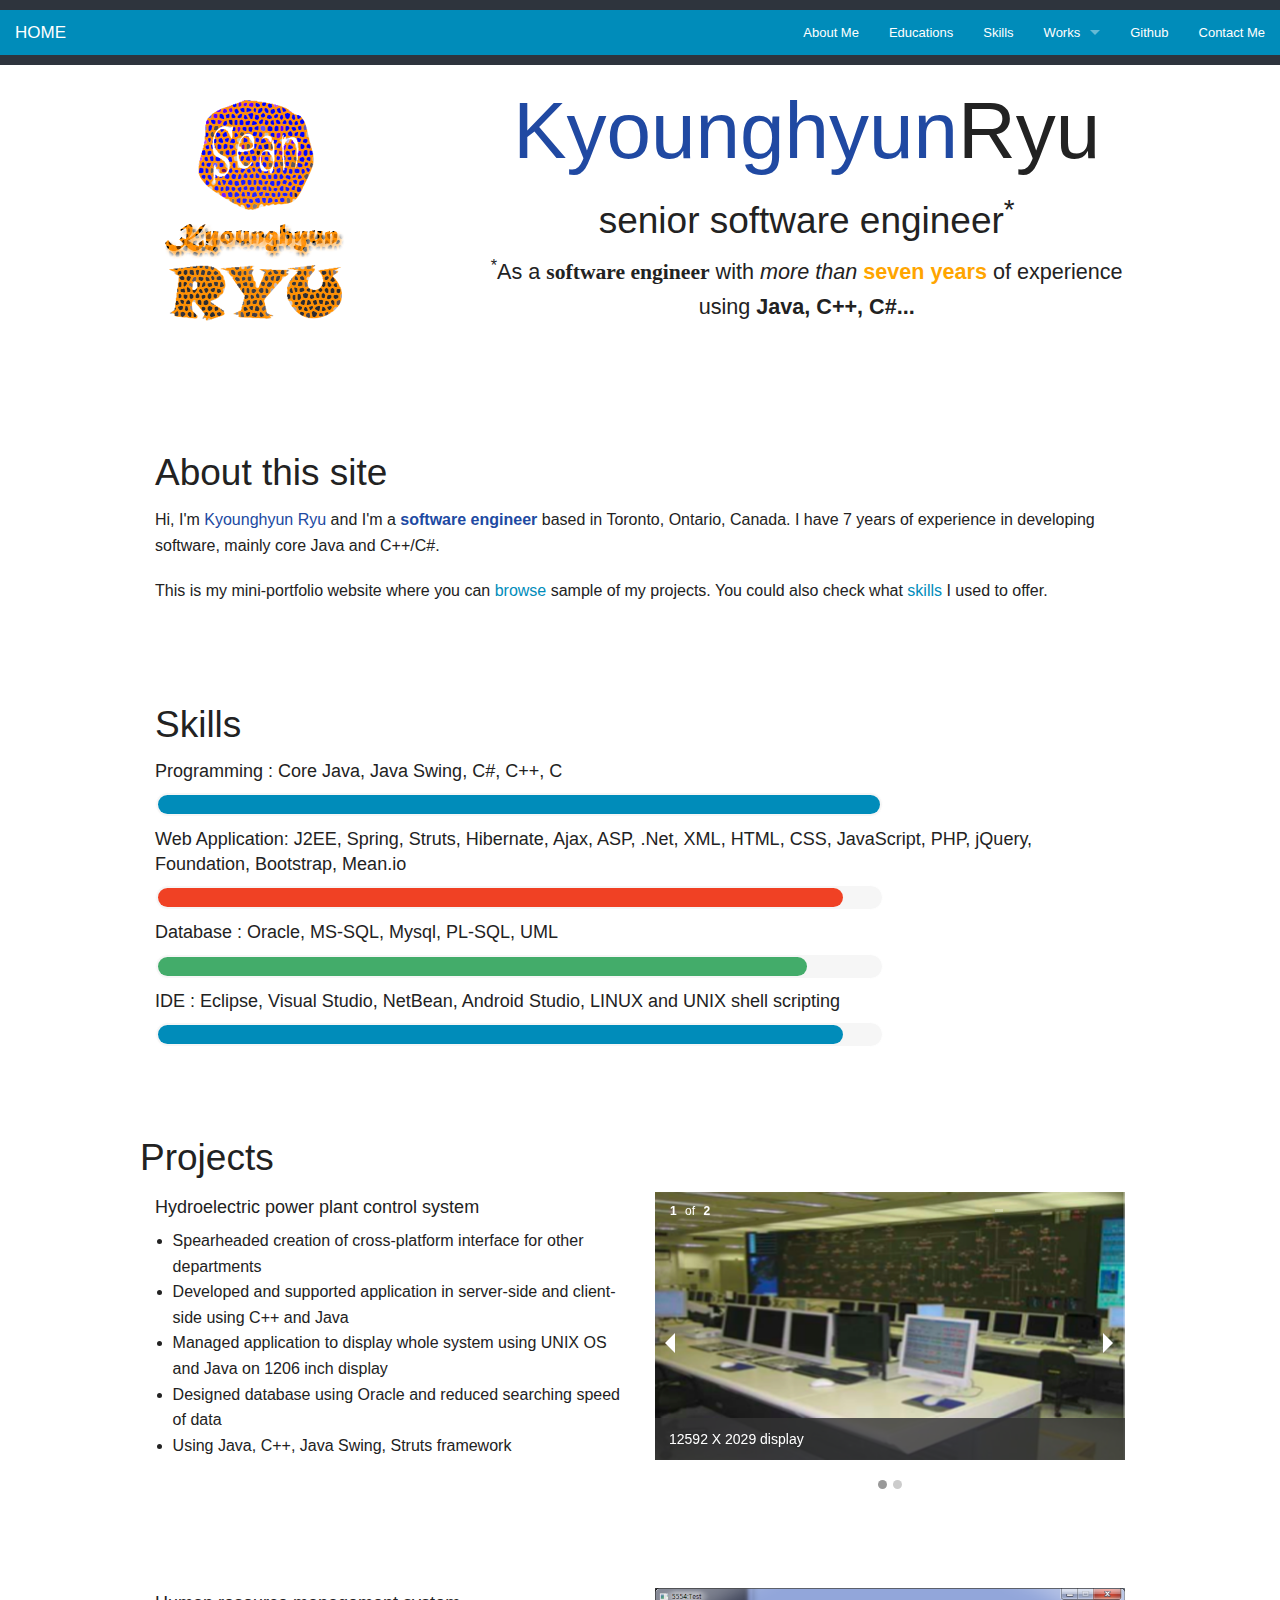
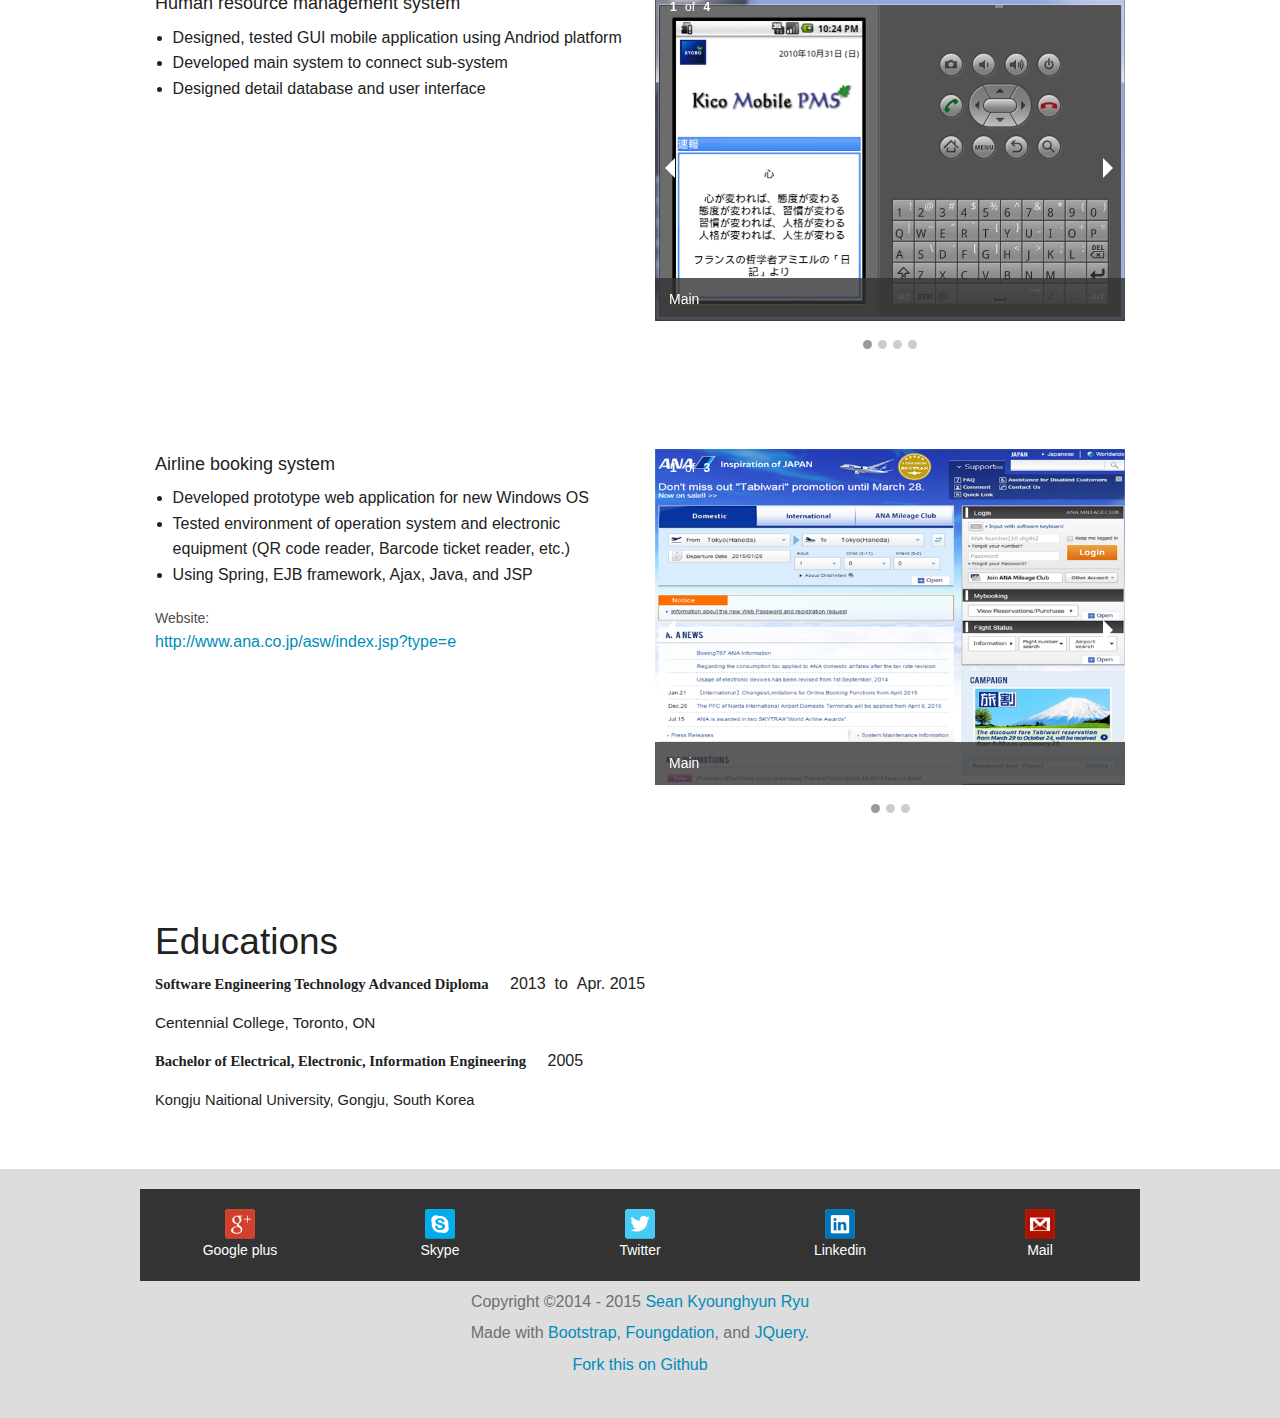
<file: WebContent/index.html>
﻿<!DOCTYPE html>
<html lang="en">
<!--
    File name : index.html
    Author's name : Kyounghyun(Sean) Ryu
    Web	site name : portfolio.sean-k-ryu.com
    File description : This is main file
-->
<head>
    <meta charset="utf-8" />
    <meta name="viewport" content="width=device-width, initial-scale=1.0>" />
    <title>Portfolio of Sean Kyounghyun Ryu</title>
    <!-- CSS Section -->
    <link href="styles/normalize.css" rel="stylesheet" />
    <link href="styles/app.css" rel="stylesheet" />
    <link href="styles/foundation.css" rel="stylesheet" />
    <!-- Check for Mobile browser-->
    <script src="Scripts/detectmobilebrowser.js"></script>
</head>
<body>
    <!-- Header -->
    <header id="header">
        <div class="container">
            <!-- Logo -->
            <!-- Navigation -->
            <nav class="top-bar" data-topbar role="navigation">
                <ul class="title-area">
                    <li class="name">
                        <h1><a href="index.html#home">HOME</a></h1>
                    </li>
                    <!-- Remove the class "menu-icon" to get rid of menu icon. Take out "Menu" to just have icon alone -->
                    <li class="toggle-topbar menu-icon"><a href="#"><span>Menu</span></a></li>
                </ul>
                <section class="top-bar-section">
                    <!-- Right Nav Section -->
                    <ul class="right">
                        <li class="name"><a href="bio.html" class="buttonNew">About Me</a></li>
                        <li class="name"><a href="index.html#education" class="buttonNew">Educations</a></li>
                        <li class="name"><a href="index.html#skills" class="buttonNew">Skills</a></li>
                        <li class="has-dropdown">
                            <a href="index.html#project" class="buttonNew">Works</a>
                            <ul class="dropdown">
                                <li><a href="index.html#project" class="buttonNew">Hydroelectric power plant control system</a></li>
                                <li class="buttonNew"><a href="index.html#project2">Human resource management system</a></li>
                                <li class="buttonNew"><a href="index.html#project3">Airline booking system</a></li>
                            </ul>
                        </li>
                        <li class="name"><a href="https://github.com/SEAN-KH-RYU/Portfolio" class="buttonNew">Github</a></li>
                        <li class="name"><a href="contact.html" class="buttonNew">Contact Me</a></li>
                    </ul>
                    <!-- Left Nav Section -->
                    <!--<ul class="left">
                        <li><a href="#">Left Nav Button</a></li>
                    </ul>
                    -->
                </section>
            </nav>
        </div>
    </header>
    <!-- #header -->
    <div id="home" class="row">
        <br /><br /><br />

        <aside class="large-4 small-6 columns">
            <img src="images/logo.png" />
        </aside>
        <header class="large-8 small-6 columns">
            <div class='jumbotron'>
                <h1>
                    <span class='highlight'>Kyounghyun</span>Ryu
                </h1>
                <h2>
                    senior software engineer<sup>*</sup>
                </h2>
                <h3>
                    <p class='explanation'>
                        <sup>*</sup>As a
                        <span class='guru'>software engineer</span>
                        with
                        <em>more than</em>
                        <span class='ninja'>seven years</span>
                        of experience using
                        <span class='robot-zombie'>Java, C++, C#...</span>
                    </p>
                </h3>
            </div>
        </header>
    </div>
    <div id="content" class="row">
        <br /><br /><br />

        <article class="large-12 columns">
            <h2>About this site</h2>
            <p>
                Hi, I'm <span class="highlight">Kyounghyun Ryu</span> and I'm a
                <span class="highlight">
                    <strong>software engineer</strong>
                </span>
                based in Toronto, Ontario, Canada. I have 7 years of experience in
                developing software, mainly core Java and C++/C#.
            </p>
            <p>
                This is my mini-portfolio website where you can <a href="#project">browse</a>
                sample of my projects. You could also check what <a href="#skills">skills</a>
                I used to offer.
            </p>
        </article>
    </div>
    <div id="skills" class="row">
        <br /><br /><br />

        <article class="large-12 columns">
            <h2>Skills</h2>
            <h5>Programming : Core Java, Java Swing, C#, C++, C</h5>
            <div class="progress large-9 round">
                <span class="meter" style="width: 100%"></span>
            </div>
            <h5>Web Application: J2EE, Spring, Struts, Hibernate, Ajax, ASP, .Net, XML, HTML, CSS, JavaScript, PHP, jQuery, Foundation, Bootstrap, Mean.io</h5>
            <div class="progress large-9 alert round">
                <span class="meter" style="width: 95%"></span>
            </div>
            <h5>Database : Oracle, MS-SQL, Mysql, PL-SQL, UML</h5>
            <div class="progress large-9 success round">
                <span class="meter" style="width: 90%"></span>
            </div>
            <h5>IDE : Eclipse, Visual Studio, NetBean, Android Studio, LINUX and UNIX shell scripting</h5>
            <div class="progress large-9 round">
                <span class="meter" style="width: 95%"></span>
            </div>
        </article>
    </div>
    <div id="project" class="row">
        <br /><br /><br />

        <h2>Projects</h2>
        <aside id="project1" class="large-6 small-6 columns">

            <h5>Hydroelectric power plant control system</h5>
            <ul>
                <li>Spearheaded creation of cross-platform interface for other departments</li>
                <li>Developed and supported application in server-side and client-side using C++ and Java</li>
                <li>Managed application to display whole system using UNIX OS and Java on 1206 inch display</li>
                <li>Designed database using Oracle and reduced searching speed of data</li>
                <li>Using Java, C++, Java Swing, Struts framework</li>
            </ul>
        </aside>
        <header class="large-6 small-6 columns">
            <div class="orbit-container">
                <ul class="example-orbit-content" data-orbit>
                    <li data-orbit-slide="headline-1">
                        <img src="images/work1.png" alt="slide 1" />
                        <div class="orbit-caption">
                            12592 X 2029 display
                        </div>
                    </li>
                    <li data-orbit-slide="headline-2">
                        <img src="images/work2.png" alt="slide 2" />
                        <div class="orbit-caption">
                            Enlargement
                        </div>
                    </li>
                </ul>
            </div>
        </header>
    </div>
    <div id="project2" class="row">
        <br /><br /><br />

        <aside class="large-6 small-6 columns">
            <h5>Human resource management system</h5>
            <ul>
                <li>Designed, tested GUI mobile application using Andriod platform</li>
                <li>Developed main system to connect sub-system</li>
                <li>Designed detail database and user interface</li>
            </ul>
        </aside>
        <header class="large-6 small-6 columns">
            <div class="orbit-container">
                <ul class="example-orbit-content" data-orbit>
                    <li data-orbit-slide="headline-1">
                        <img src="images/hrms1.png" alt="slide 1" />
                        <div class="orbit-caption">
                            Main
                        </div>
                    </li>
                    <li data-orbit-slide="headline-2">
                        <img src="images/hrms2.png" alt="slide 2" />
                        <div class="orbit-caption">
                            Search employee
                        </div>
                    </li>
                    <li data-orbit-slide="headline-3">
                        <img src="images/hrms3.png" alt="slide 3" />
                        <div class="orbit-caption">
                            Calender
                        </div>
                    </li>
                    <li data-orbit-slide="headline-4">
                        <img src="images/hrms4.png" alt="slide 4" />
                        <div class="orbit-caption">
                            Configration
                        </div>
                    </li>
                </ul>
            </div>
        </header>
    </div>
    <div id="project3" class="row">
        <br /><br /><br />

        <aside class="large-6 small-6 columns">
            <h5>Airline booking system</h5>
            <ul>
                <li>Developed prototype web application for new Windows OS</li>
                <li>Tested environment of operation system and electronic equipment (QR code reader, Barcode ticket reader, etc.)</li>
                <li>Using Spring, EJB framework, Ajax, Java, and JSP</li>
            </ul>
            <p>
                <label>Website:</label>
                <a href='http://www.ana.co.jp/asw/index.jsp?type=e'>http://www.ana.co.jp/asw/index.jsp?type=e</a>
            </p>
        </aside>
        <header class="large-6 small-6 columns">
            <div class="orbit-container">
                <ul class="example-orbit-content" data-orbit>
                    <li data-orbit-slide="headline-1">
                        <img src="images/ana1.png" alt="slide 1" />
                        <div class="orbit-caption">
                            Main
                        </div>
                    </li>
                    <li data-orbit-slide="headline-2">
                        <img src="images/ana2.png" alt="slide 2" />
                        <div class="orbit-caption">
                            View Reservation
                        </div>
                    </li>
                    <li data-orbit-slide="headline-3">
                        <img src="images/ana3.png" alt="slide 3" />
                        <div class="orbit-caption">
                            About
                        </div>
                    </li>
                </ul>
            </div>
        </header>
    </div>
    <div id="education" class="row">
        <br /><br /><br />

        <article class="large-12 columns">
            <h2>Educations</h2>
            <p class=MsoNormal style='margin-right:-20.05pt;line-height:115%'>
                <b>
                    <span lang=EN-US
                          style='font-size:11.0pt;line-height:115%;font-family:"Arial Black","sans-serif"'>
                        Software
                        Engineering Technology Advanced Diploma
                    </span>
                </b>&nbsp;&nbsp;&nbsp;&nbsp;2013<span lang=EN-US style='font-family:"Arial","sans-serif"'>&nbsp;&nbsp;to</span><span lang=EN-US style='font-family:"Arial","sans-serif";'>&nbsp;&nbsp;Apr. 2015</span><b>
                </b>
            </p>
            <p class=MsoNormal style='line-height:115%'>
                <span lang=EN-US style='font-size:11.5pt;line-height:115%;font-family:"Arial","sans-serif"'>
                    Centennial College, Toronto, ON
                </span>
            </p>
            <p class=MsoNormal style='margin-right:15.25pt;text-align:justify;line-height:115%'>
                <b>
                    <span lang=EN-US style='font-size:11.0pt;line-height:115%;font-family:"Arial Black","sans-serif"'>
                        Bachelor of Electrical, Electronic, Information Engineering
                    </span>
                </b>
                <span lang=EN-US style='font-family:"Arial","sans-serif"'>&nbsp;&nbsp;&nbsp;&nbsp;2005</span>
            </p>
            <p class=MsoNormal style='line-height:115%'>
                <span class=SpellE>
                    <span lang=EN-US style='font-size:11.0pt;line-height:115%;font-family:"Arial","sans-serif"'>Kongju</span>
                </span><span lang=EN-US style='font-size:11.0pt;line-height:115%;font-family:"Arial","sans-serif"'>
                    <span class=SpellE>Naitional</span> University, <span class=SpellE>Gongju</span>,
                    South Korea
                </span>
            </p>
        </article>
    </div>
    <div id="contact" class='footer'>
        <div class='container'>
            <div class='row'>
                <div class='col-md-12'>
                    <div class="icon-bar five-up">
                        <a href="https://plus.google.com/u/0/102549438948363151377/posts" class="item">
                            <img src="images/googleplus.png" />
                            <label>Google plus</label>
                        </a>
                        <a href="skype:eva700ca?userinfo" class="item">
                            <img src="images/skype.png" />
                            <label>Skype</label>
                        </a>
                        <a href="https://twitter.com/share" class="item">
                            <img src="images/twitter.png" />
                            <label>Twitter</label>
                        </a>
                        <a href="https://ca.linkedin.com/in/SeanKRyu" class="item">
                            <img src="images/linkedin.png" />
                            <label>Linkedin</label>
                        </a>
                        <a href="mailto:sean.k.ryu@gmail.com.com" class=" item">
                            <img src="images/mail.png" />
                            <label>Mail</label>
                        </a>
                    </div>

                </div>

                <div class='col-md-12 ' align="center">
                    <p class='subheader'>
                        Copyright &copy;2014 - 2015
                        <a href='http://sean.kyounghyun.ryu.com'>Sean Kyounghyun Ryu</a>
                    </p>
                    <p class='subheader'>
                        Made with <a href="http://getbootstrap.com">Bootstrap</a>,
                        <a href="http://foundation.zurb.com/">Foungdation</a>, and
                        <a href="http://jquery.com/">JQuery</a>.
                    </p>
                    <p><a href="https://github.com/SEAN-KH-RYU/Portfolio">Fork this on Github</a></p>
                </div>
            </div>
        </div>
    </div>
    <!-- JavaScript Section -->
    <script src="Scripts/lib/jquery.js"></script>
    <script src="Scripts/lib/foundation.min.js"></script>
    <script>$(document).foundation();</script>
    <script src="Scripts/lib/app.js"></script>
</body>
</html>
</file>
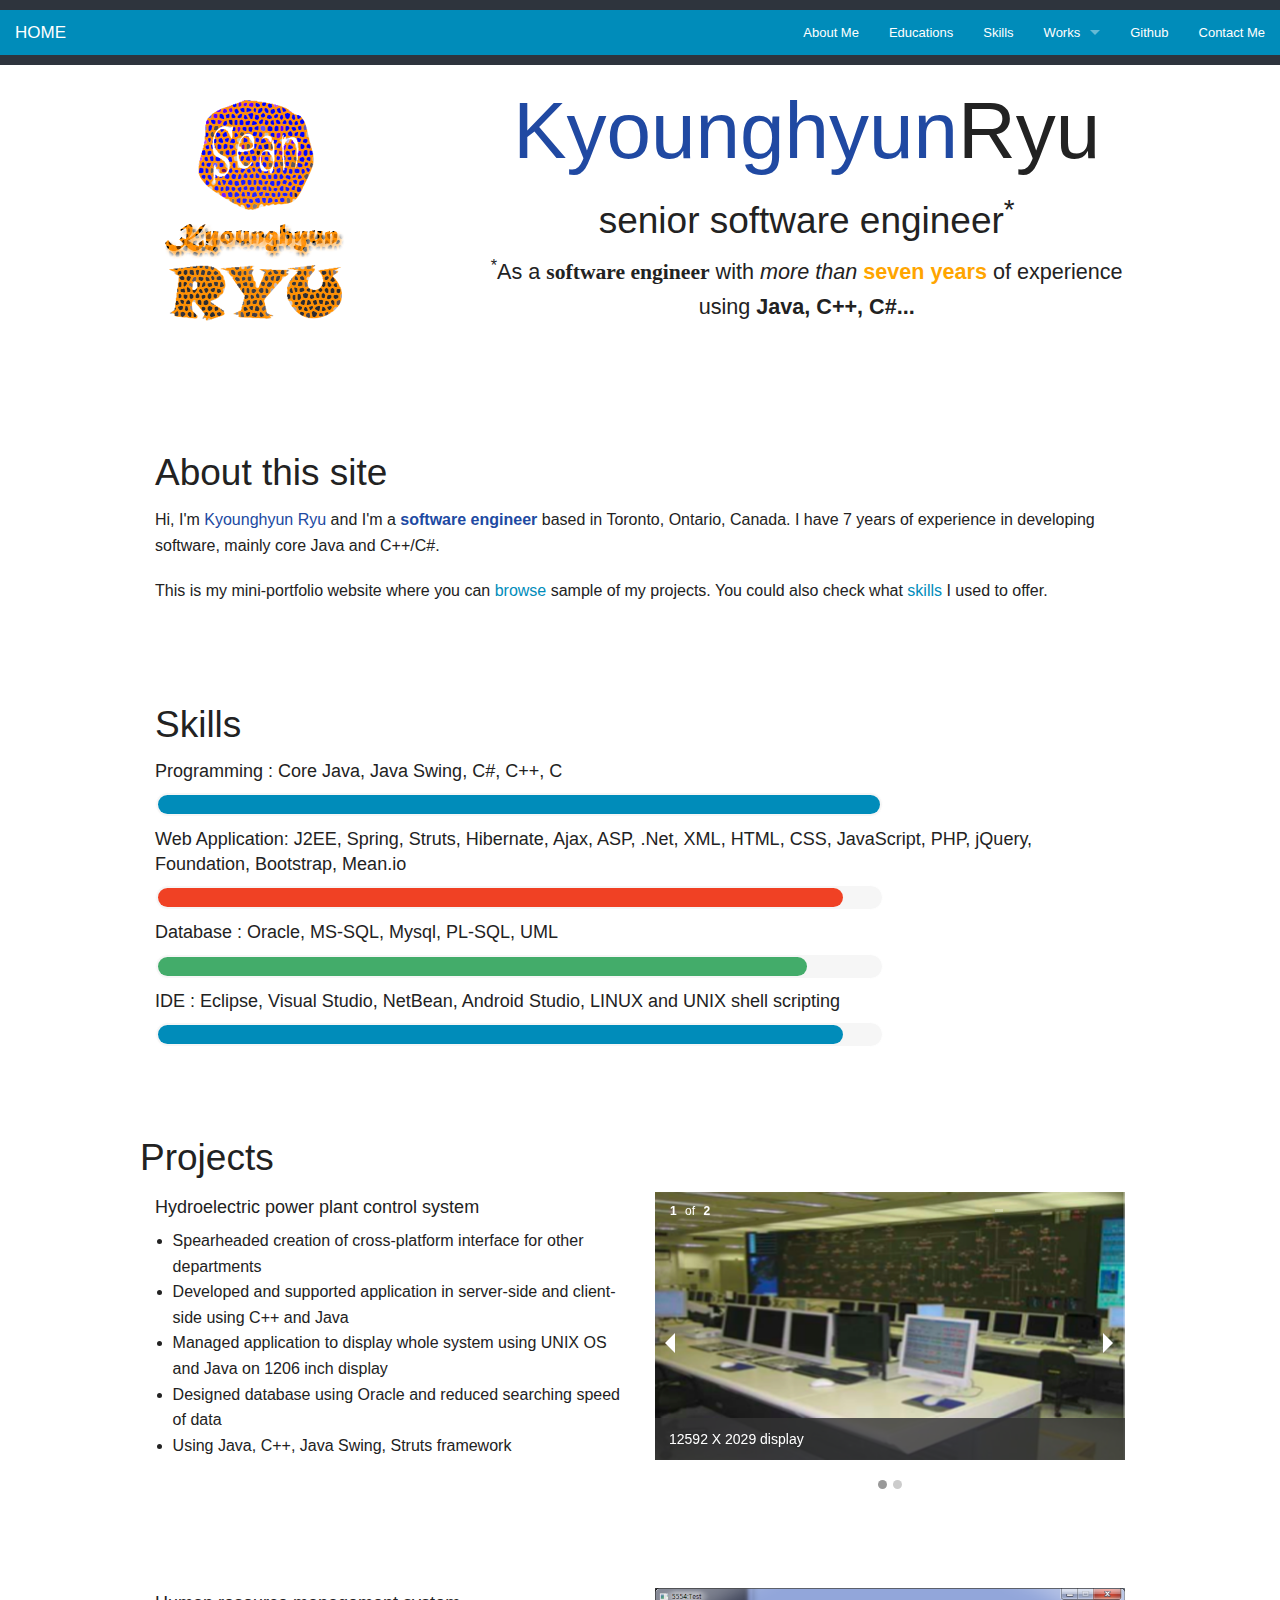
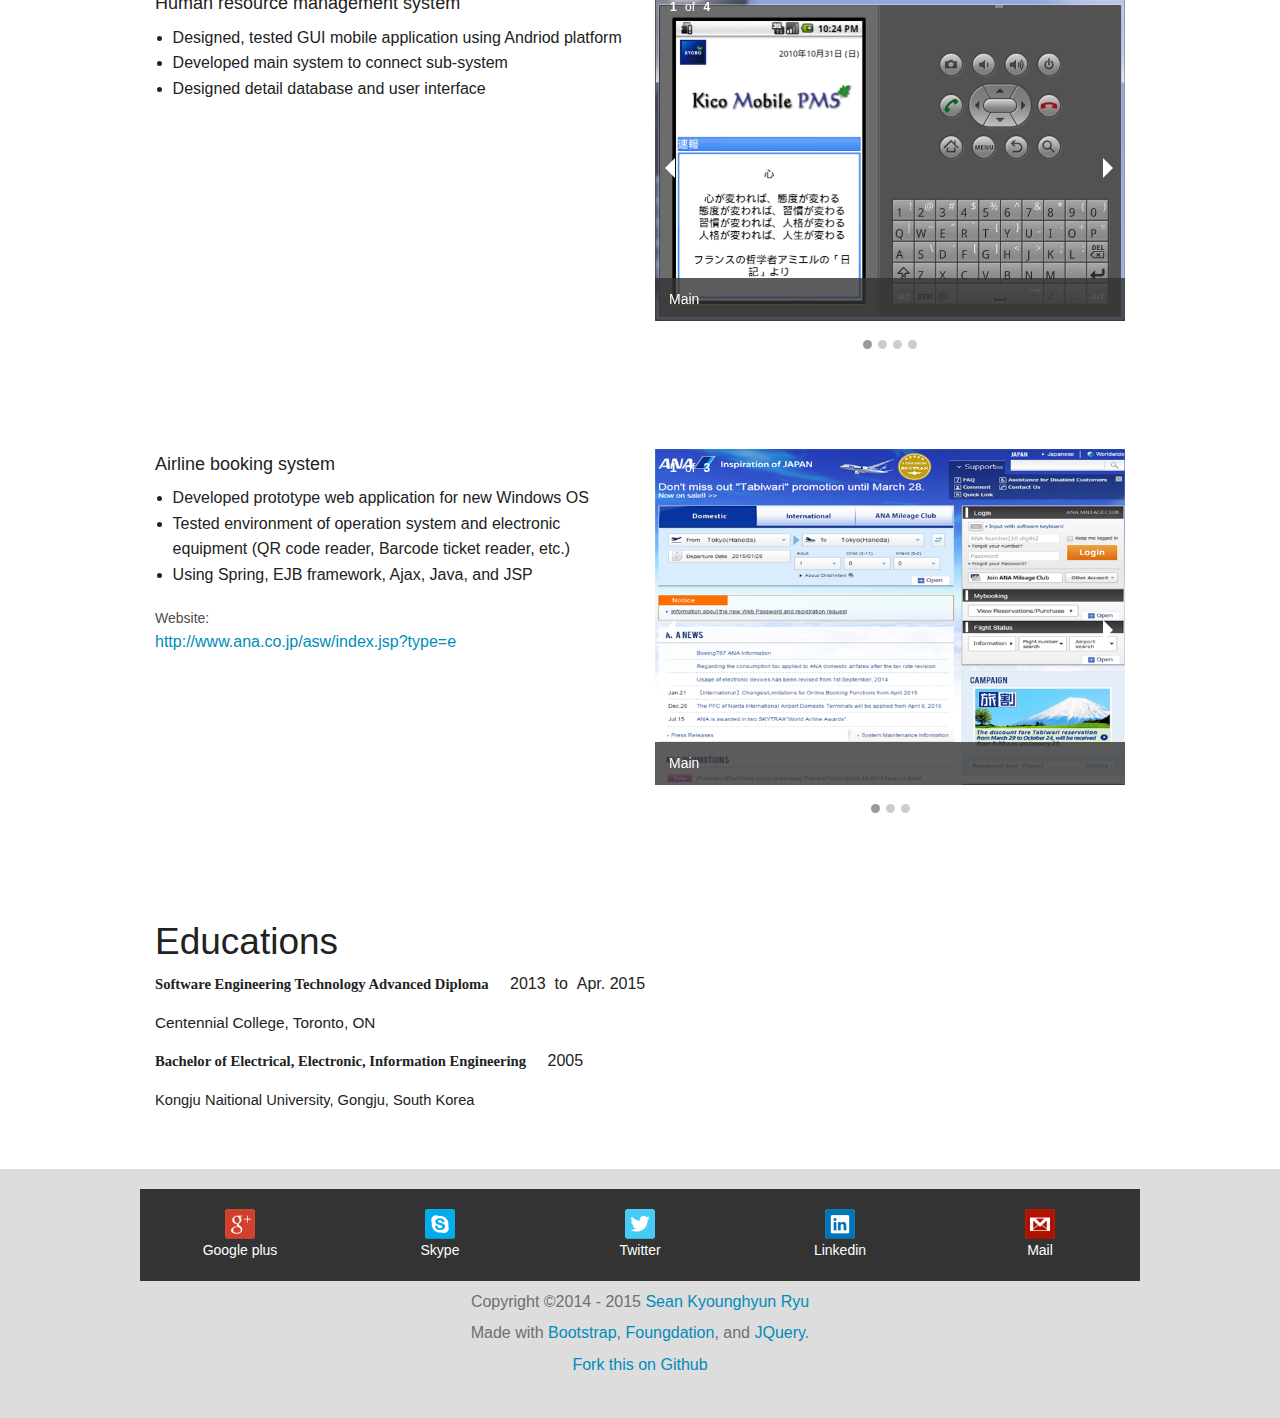
<file: WebContent/obj/Debug/Package/PackageTmp/index.html>
﻿<!DOCTYPE html>
<html lang="en">
<!--
    File name : index.html
    Author's name : Kyounghyun(Sean) Ryu
    Web	site name : portfolio.sean-k-ryu.com
    File description : This is main file
-->
<head>
    <meta charset="utf-8" />
    <meta name="viewport" content="width=device-width, initial-scale=1.0>" />
    <title>Portfolio of Sean Kyounghyun Ryu</title>
    <!-- CSS Section -->
    <link href="styles/normalize.css" rel="stylesheet" />
    <link href="styles/app.css" rel="stylesheet" />
    <link href="styles/foundation.css" rel="stylesheet" />
</head>
<body>
    <!-- Header -->
    <header id="header">
        <div class="container">
            <!-- Logo -->
            <!-- Navigation -->
            <nav class="top-bar" data-topbar role="navigation">
                <ul class="title-area">
                    <li class="name">
                        <h1><a href="index.html#home">HOME</a></h1>
                    </li>
                    <!-- Remove the class "menu-icon" to get rid of menu icon. Take out "Menu" to just have icon alone -->
                    <li class="toggle-topbar menu-icon"><a href="#"><span>Menu</span></a></li>
                </ul>
                <section class="top-bar-section">
                    <!-- Right Nav Section -->
                    <ul class="right">
                        <li class="name"><a href="bio.html" class="buttonNew">About Me</a></li>
                        <li class="name"><a href="index.html#education" class="buttonNew">Educations</a></li>
                        <li class="name"><a href="index.html#skills" class="buttonNew">Skills</a></li>
                        <li class="has-dropdown">
                            <a href="index.html#project" class="buttonNew">Works</a>
                            <ul class="dropdown">
                                <li><a href="index.html#project" class="buttonNew">Hydroelectric power plant control system</a></li>
                                <li class="buttonNew"><a href="index.html#project2">Human resource management system</a></li>
                                <li class="buttonNew"><a href="index.html#project3">Airline booking system</a></li>
                            </ul>
                        </li>
                        <li class="name"><a href="https://github.com/SEAN-KH-RYU/Portfolio" class="buttonNew">Github</a></li>
                        <li class="name"><a href="contact.html" class="buttonNew">Contact Me</a></li>
                    </ul>
                    <!-- Left Nav Section -->
                    <!--<ul class="left">
                        <li><a href="#">Left Nav Button</a></li>
                    </ul>
                    -->
                </section>
            </nav>
        </div>
    </header>
    <!-- #header -->
    <div id="home" class="row">
        <br /><br /><br />

        <aside class="large-4 small-6 columns">
            <img src="images/logo.png" />
        </aside>
        <header class="large-8 small-6 columns">
            <div class='jumbotron'>
                <h1>
                    <span class='highlight'>Kyounghyun</span>Ryu
                </h1>
                <h2>
                    senior software engineer<sup>*</sup>
                </h2>
                <h3>
                    <p class='explanation'>
                        <sup>*</sup>As a
                        <span class='guru'>software engineer</span>
                        with
                        <em>more than</em>
                        <span class='ninja'>seven years</span>
                        of experience using
                        <span class='robot-zombie'>Java, C++, C#...</span>
                    </p>
                </h3>
            </div>
        </header>
    </div>
    <div id="content" class="row">
        <br /><br /><br />

        <article class="large-12 columns">
            <h2>About this site</h2>
            <p>
                Hi, I'm <span class="highlight">Kyounghyun Ryu</span> and I'm a
                <span class="highlight">
                    <strong>software engineer</strong>
                </span>
                based in Toronto, Ontario, Canada. I have 7 years of experience in
                developing software, mainly core Java and C++/C#.
            </p>
            <p>
                This is my mini-portfolio website where you can <a href="#project">browse</a>
                sample of my projects. You could also check what <a href="#skills">skills</a>
                I used to offer.
            </p>
        </article>
    </div>
    <div id="skills" class="row">
        <br /><br /><br />

        <article class="large-12 columns">
            <h2>Skills</h2>
            <h5>Programming : Core Java, Java Swing, C#, C++, C</h5>
            <div class="progress large-9 round">
                <span class="meter" style="width: 100%"></span>
            </div>
            <h5>Web Application: J2EE, Spring, Struts, Hibernate, Ajax, ASP, .Net, XML, HTML, CSS, JavaScript, PHP, jQuery, Foundation, Bootstrap, Mean.io</h5>
            <div class="progress large-9 alert round">
                <span class="meter" style="width: 95%"></span>
            </div>
            <h5>Database : Oracle, MS-SQL, Mysql, PL-SQL, UML</h5>
            <div class="progress large-9 success round">
                <span class="meter" style="width: 90%"></span>
            </div>
            <h5>IDE : Eclipse, Visual Studio, NetBean, Android Studio, LINUX and UNIX shell scripting</h5>
            <div class="progress large-9 round">
                <span class="meter" style="width: 95%"></span>
            </div>
        </article>
    </div>
    <div id="project" class="row">
        <br /><br /><br />

        <h2>Projects</h2>
        <aside id="project1" class="large-6 small-6 columns">

            <h5>Hydroelectric power plant control system</h5>
            <ul>
                <li>Spearheaded creation of cross-platform interface for other departments</li>
                <li>Developed and supported application in server-side and client-side using C++ and Java</li>
                <li>Managed application to display whole system using UNIX OS and Java on 1206 inch display</li>
                <li>Designed database using Oracle and reduced searching speed of data</li>
                <li>Using Java, C++, Java Swing, Struts framework</li>
            </ul>
        </aside>
        <header class="large-6 small-6 columns">
            <div class="orbit-container">
                <ul class="example-orbit-content" data-orbit>
                    <li data-orbit-slide="headline-1">
                        <img src="images/work1.png" alt="slide 1" />
                        <div class="orbit-caption">
                            12592 X 2029 display
                        </div>
                    </li>
                    <li data-orbit-slide="headline-2">
                        <img src="images/work2.png" alt="slide 2" />
                        <div class="orbit-caption">
                            Enlargement
                        </div>
                    </li>
                </ul>
            </div>
        </header>
    </div>
    <div id="project2" class="row">
        <br /><br /><br />

        <aside class="large-6 small-6 columns">
            <h5>Human resource management system</h5>
            <ul>
                <li>Designed, tested GUI mobile application using Andriod platform</li>
                <li>Developed main system to connect sub-system</li>
                <li>Designed detail database and user interface</li>
            </ul>
        </aside>
        <header class="large-6 small-6 columns">
            <div class="orbit-container">
                <ul class="example-orbit-content" data-orbit>
                    <li data-orbit-slide="headline-1">
                        <img src="images/hrms1.png" alt="slide 1" />
                        <div class="orbit-caption">
                            Main
                        </div>
                    </li>
                    <li data-orbit-slide="headline-2">
                        <img src="images/hrms2.png" alt="slide 2" />
                        <div class="orbit-caption">
                            Search employee
                        </div>
                    </li>
                    <li data-orbit-slide="headline-3">
                        <img src="images/hrms3.png" alt="slide 3" />
                        <div class="orbit-caption">
                            Calender
                        </div>
                    </li>
                    <li data-orbit-slide="headline-4">
                        <img src="images/hrms4.png" alt="slide 4" />
                        <div class="orbit-caption">
                            Configration
                        </div>
                    </li>
                </ul>
            </div>
        </header>
    </div>
    <div id="project3" class="row">
        <br /><br /><br />

        <aside class="large-6 small-6 columns">
            <h5>Airline booking system</h5>
            <ul>
                <li>Developed prototype web application for new Windows OS</li>
                <li>Tested environment of operation system and electronic equipment (QR code reader, Barcode ticket reader, etc.)</li>
                <li>Using Spring, EJB framework, Ajax, Java, and JSP</li>
            </ul>
            <p>
                <label>Website:</label>
                <a href='http://www.ana.co.jp/asw/index.jsp?type=e'>http://www.ana.co.jp/asw/index.jsp?type=e</a>
            </p>
        </aside>
        <header class="large-6 small-6 columns">
            <div class="orbit-container">
                <ul class="example-orbit-content" data-orbit>
                    <li data-orbit-slide="headline-1">
                        <img src="images/ana1.png" alt="slide 1" />
                        <div class="orbit-caption">
                            Main
                        </div>
                    </li>
                    <li data-orbit-slide="headline-2">
                        <img src="images/ana2.png" alt="slide 2" />
                        <div class="orbit-caption">
                            View Reservation
                        </div>
                    </li>
                    <li data-orbit-slide="headline-3">
                        <img src="images/ana3.png" alt="slide 3" />
                        <div class="orbit-caption">
                            About
                        </div>
                    </li>
                </ul>
            </div>
        </header>
    </div>
    <div id="education" class="row">
        <br /><br /><br />

        <article class="large-12 columns">
            <h2>Educations</h2>
            <p class=MsoNormal style='margin-right:-20.05pt;line-height:115%'>
                <b>
                    <span lang=EN-US
                          style='font-size:11.0pt;line-height:115%;font-family:"Arial Black","sans-serif"'>
                        Software
                        Engineering Technology Advanced Diploma
                    </span>
                </b>&nbsp;&nbsp;&nbsp;&nbsp;2013<span lang=EN-US style='font-family:"Arial","sans-serif"'>&nbsp;&nbsp;to</span><span lang=EN-US style='font-family:"Arial","sans-serif";'>&nbsp;&nbsp;Apr. 2015</span><b>
                </b>
            </p>
            <p class=MsoNormal style='line-height:115%'>
                <span lang=EN-US style='font-size:11.5pt;line-height:115%;font-family:"Arial","sans-serif"'>
                    Centennial College, Toronto, ON
                </span>
            </p>
            <p class=MsoNormal style='margin-right:15.25pt;text-align:justify;line-height:115%'>
                <b>
                    <span lang=EN-US style='font-size:11.0pt;line-height:115%;font-family:"Arial Black","sans-serif"'>
                        Bachelor of Electrical, Electronic, Information Engineering
                    </span>
                </b>
                <span lang=EN-US style='font-family:"Arial","sans-serif"'>&nbsp;&nbsp;&nbsp;&nbsp;2005</span>
            </p>
            <p class=MsoNormal style='line-height:115%'>
                <span class=SpellE>
                    <span lang=EN-US style='font-size:11.0pt;line-height:115%;font-family:"Arial","sans-serif"'>Kongju</span>
                </span><span lang=EN-US style='font-size:11.0pt;line-height:115%;font-family:"Arial","sans-serif"'>
                    <span class=SpellE>Naitional</span> University, <span class=SpellE>Gongju</span>,
                    South Korea
                </span>
            </p>
        </article>
    </div>
    <div id="contact" class='footer'>
        <div class='container'>
            <div class='row'>
                <div class='col-md-12'>
                    <div class="icon-bar five-up">
                        <a href="https://plus.google.com/u/0/102549438948363151377/posts" class="item">
                            <img src="images/googleplus.png" />
                            <label>Google plus</label>
                        </a>
                        <a href="skype:eva700ca?userinfo" class="item">
                            <img src="images/skype.png" />
                            <label>Skype</label>
                        </a>
                        <a href="https://twitter.com/share" class="item">
                            <img src="images/twitter.png" />
                            <label>Twitter</label>
                        </a>
                        <a href="https://ca.linkedin.com/in/SeanKRyu" class="item">
                            <img src="images/linkedin.png" />
                            <label>Linkedin</label>
                        </a>
                        <a href="mailto:sean.k.ryu@gmail.com.com" class=" item">
                            <img src="images/mail.png" />
                            <label>Mail</label>
                        </a>
                    </div>

                </div>

                <div class='col-md-12 ' align="center">
                    <p class='subheader'>
                        Copyright &copy;2014 - 2015
                        <a href='http://sean.kyounghyun.ryu.net'>Sean Kyounghyun Ryu</a>
                    </p>
                    <p class='subheader'>
                        Made with <a href="http://getbootstrap.com">Bootstrap</a>,
                        <a href="http://foundation.zurb.com/">Foungdation</a>, and
                        <a href="http://jquery.com/">JQuery</a>.
                    </p>
                    <p><a href="https://github.com/SEAN-KH-RYU/Portfolio">Fork this on Github</a></p>
                </div>
            </div>
        </div>
    </div>
    <!-- JavaScript Section -->
    <script src="Scripts/lib/jquery.js"></script>
    <script src="Scripts/lib/foundation.min.js"></script>
    <script>$(document).foundation();</script>
    <script src="Scripts/lib/app.js"></script>
</body>
</html>
</file>
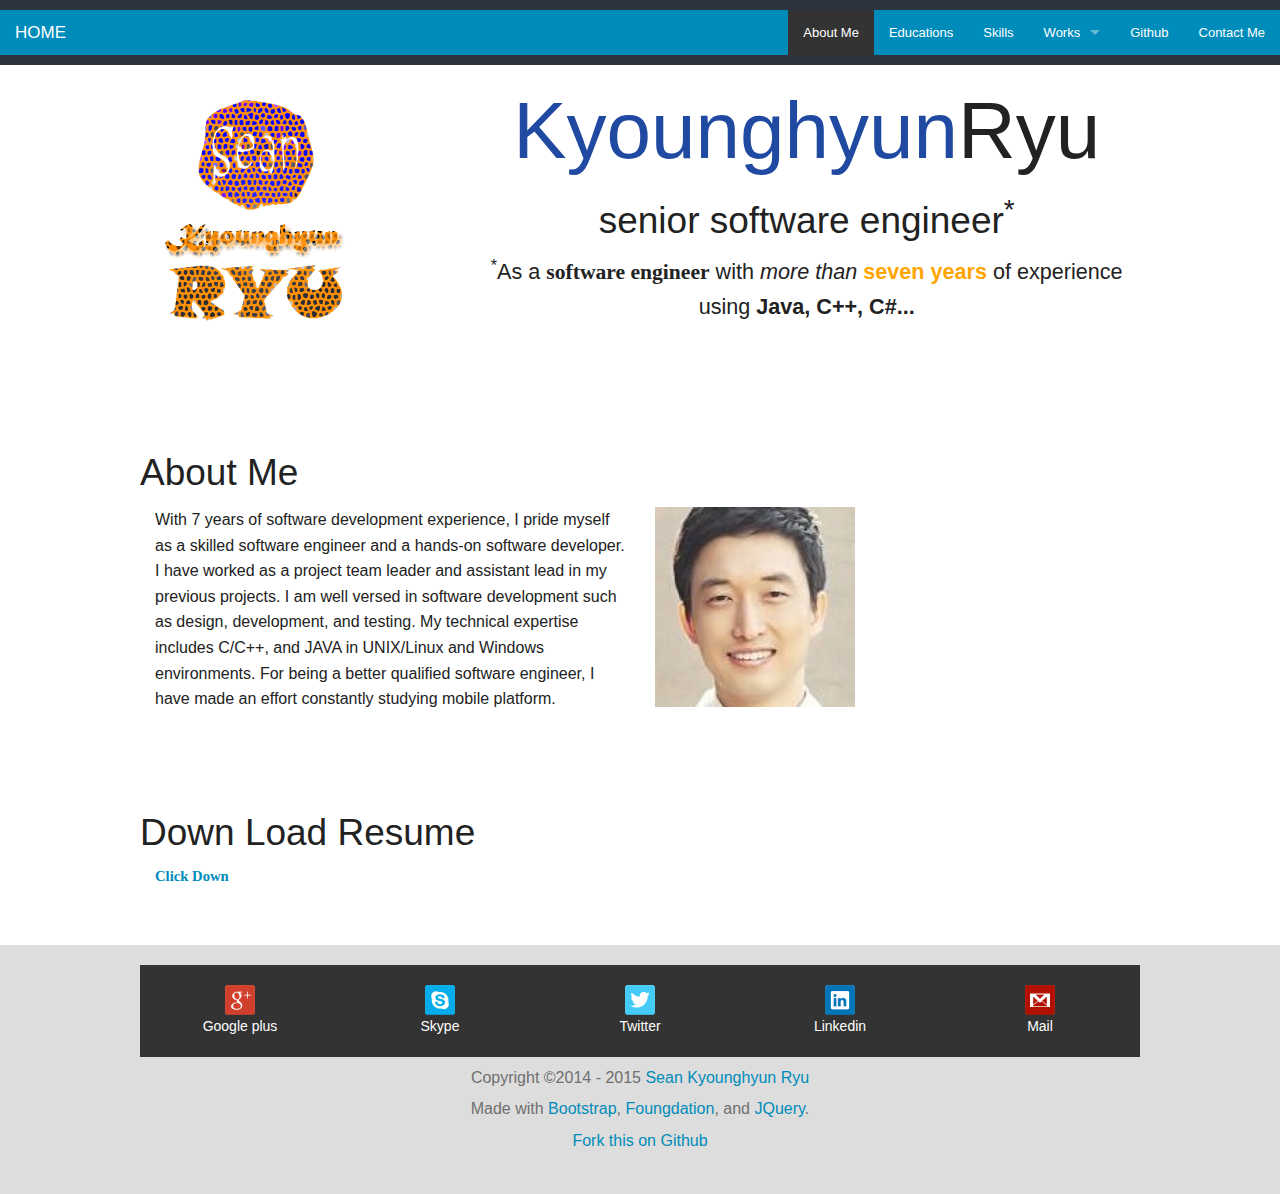
<file: WebContent/bio.html>
﻿<!DOCTYPE html>
<html lang="en">
<!--
    File name : bio.html
    Author's name : Kyounghyun(Sean) Ryu
    Web	site name : portfolio.sean-k-ryu.com
    File description : This is bio page
-->
<head>
    <meta charset="utf-8" />
    <meta name="viewport" content="width=device-width, initial-scale=1.0>" />
    <title>Portfolio of Sean Kyounghyun Ryu</title>
    <!-- CSS Section -->
    <link href="styles/normalize.css" rel="stylesheet" />
    <link href="styles/app.css" rel="stylesheet" />
    <link href="styles/foundation.css" rel="stylesheet" />
</head>
<body>
    <!-- Header -->
    <header id="header">
        <div class="container">
            <!-- Logo -->
            <!-- Navigation -->
            <nav class="top-bar" data-topbar role="navigation">
                <ul class="title-area">
                    <li class="name">
                        <h1><a href="index.html#home">HOME</a></h1>
                    </li>
                    <!-- Remove the class "menu-icon" to get rid of menu icon. Take out "Menu" to just have icon alone -->
                    <li class="toggle-topbar menu-icon"><a href="#"><span>Menu</span></a></li>
                </ul>
                <section class="top-bar-section">
                    <!-- Right Nav Section -->
                    <ul class="right">
                        <li class="active"><a href="#content" class="buttonNew">About Me</a></li>
                        <li class="name"><a href="index.html#education" class="buttonNew">Educations</a></li>
                        <li class="name"><a href="index.html#skills" class="buttonNew">Skills</a></li>
                        <li class="has-dropdown">
                            <a href="index.html#project" class="buttonNew">Works</a>
                            <ul class="dropdown">
                                <li><a href="index.html#project" class="buttonNew">Hydroelectric power plant control system</a></li>
                                <li class="buttonNew"><a href="index.html#project2">Human resource management system</a></li>
                                <li class="buttonNew"><a href="index.html#project3">Airline booking system</a></li>
                            </ul>
                        </li>
                        <li class="name"><a href="https://github.com/SEAN-KH-RYU/Portfolio" class="buttonNew">Github</a></li>
                        <li class="name"><a href="contact.html" class="buttonNew">Contact Me</a></li>
                    </ul>
                    <!-- Left Nav Section -->
                    <!--<ul class="left">
                        <li><a href="#">Left Nav Button</a></li>
                    </ul>
                    -->
                </section>
            </nav>
        </div>
    </header>
    <!-- #header -->
    <div id="home" class="row">
        <br /><br /><br />

        <aside class="large-4 small-6 columns">
            <img src="images/logo.png" />
        </aside>
        <header class="large-8 small-6 columns">
            <div class='jumbotron'>
                <h1>
                    <span class='highlight'>Kyounghyun</span>Ryu
                </h1>
                <h2>
                    senior software engineer<sup>*</sup>
                </h2>
                <h3>
                    <p class='explanation'>
                        <sup>*</sup>As a
                        <span class='guru'>software engineer</span>
                        with
                        <em>more than</em>
                        <span class='ninja'>seven years</span>
                        of experience using
                        <span class='robot-zombie'>Java, C++, C#...</span>
                    </p>
                </h3>
            </div>
        </header>
    </div>
    <div id="project" class="row">
        <br /><br /><br />

        <h2>About Me</h2>
        <aside id="project1" class="large-6 small-6 columns">
            <p>
                With 7 years of software development experience, I pride myself as a skilled software engineer and a hands-on software developer. I have worked as a project team leader and assistant lead in my previous projects. I am well versed in software development such as design, development, and testing. My technical expertise includes C/C++, and JAVA in UNIX/Linux and Windows environments. For being a better qualified software engineer, I have made an effort constantly studying mobile platform.
            </p>
        </aside>
        <header class="large-6 small-6 columns">
            <img src="images/me.jpg" alt="My image" height="150" width="200" />
        </header>
    </div>
    <div id="resume" class="row">
        <br /><br /><br />
        <h2>Down Load Resume</h2>
        <article class="large-12 columns">
            
                <p class=MsoNormal style='margin-right:-20.05pt;line-height:115%'>
                    <b>
                        <span lang=EN-US
                              style='font-size:11.0pt;line-height:115%;font-family:"Arial Black","sans-serif"'>
                            <a href="assets/Resume(Kyounghyun Ryu).pdf">Click Down</a>
                        </span>
                    </b>
                </p>
               
    </article>
    </div>
    <div id="contact" class='footer'>
        <div class='container'>
            <div class='row'>
                <div class='col-md-12'>
                    <div class="icon-bar five-up">
                        <a href="https://plus.google.com/u/0/102549438948363151377/posts" class="item">
                            <img src="images/googleplus.png" />
                            <label>Google plus</label>
                        </a>
                        <a href="skype:eva700ca?userinfo" class="item">
                            <img src="images/skype.png" />
                            <label>Skype</label>
                        </a>
                        <a href="https://twitter.com/share" class="item">
                            <img src="images/twitter.png" />
                            <label>Twitter</label>
                        </a>
                        <a href="https://ca.linkedin.com/in/SeanKRyu" class="item">
                            <img src="images/linkedin.png" />
                            <label>Linkedin</label>
                        </a>
                        <a href="mailto:sean.k.ryu@gmail.com.com" class=" item">
                            <img src="images/mail.png" />
                            <label>Mail</label>
                        </a>
                    </div>

                </div>

                <div class='col-md-12 ' align="center">
                    <p class='subheader'>
                        Copyright &copy;2014 - 2015
                        <a href='http://sean.kyounghyun.ryu.net'>Sean Kyounghyun Ryu</a>
                    </p>
                    <p class='subheader'>
                        Made with <a href="http://getbootstrap.com">Bootstrap</a>,
                        <a href="http://foundation.zurb.com/">Foungdation</a>, and
                        <a href="http://jquery.com/">JQuery</a>.
                    </p>
                    <p><a href="https://github.com/SEAN-KH-RYU/Portfolio">Fork this on Github</a></p>
                </div>
            </div>
        </div>
    </div>
    <!-- JavaScript Section -->
    <script src="Scripts/lib/jquery.js"></script>
    <script src="Scripts/lib/foundation.min.js"></script>
    <script>$(document).foundation();</script>
    <script src="Scripts/lib/app.js"></script>
</body>
</html>
</file>
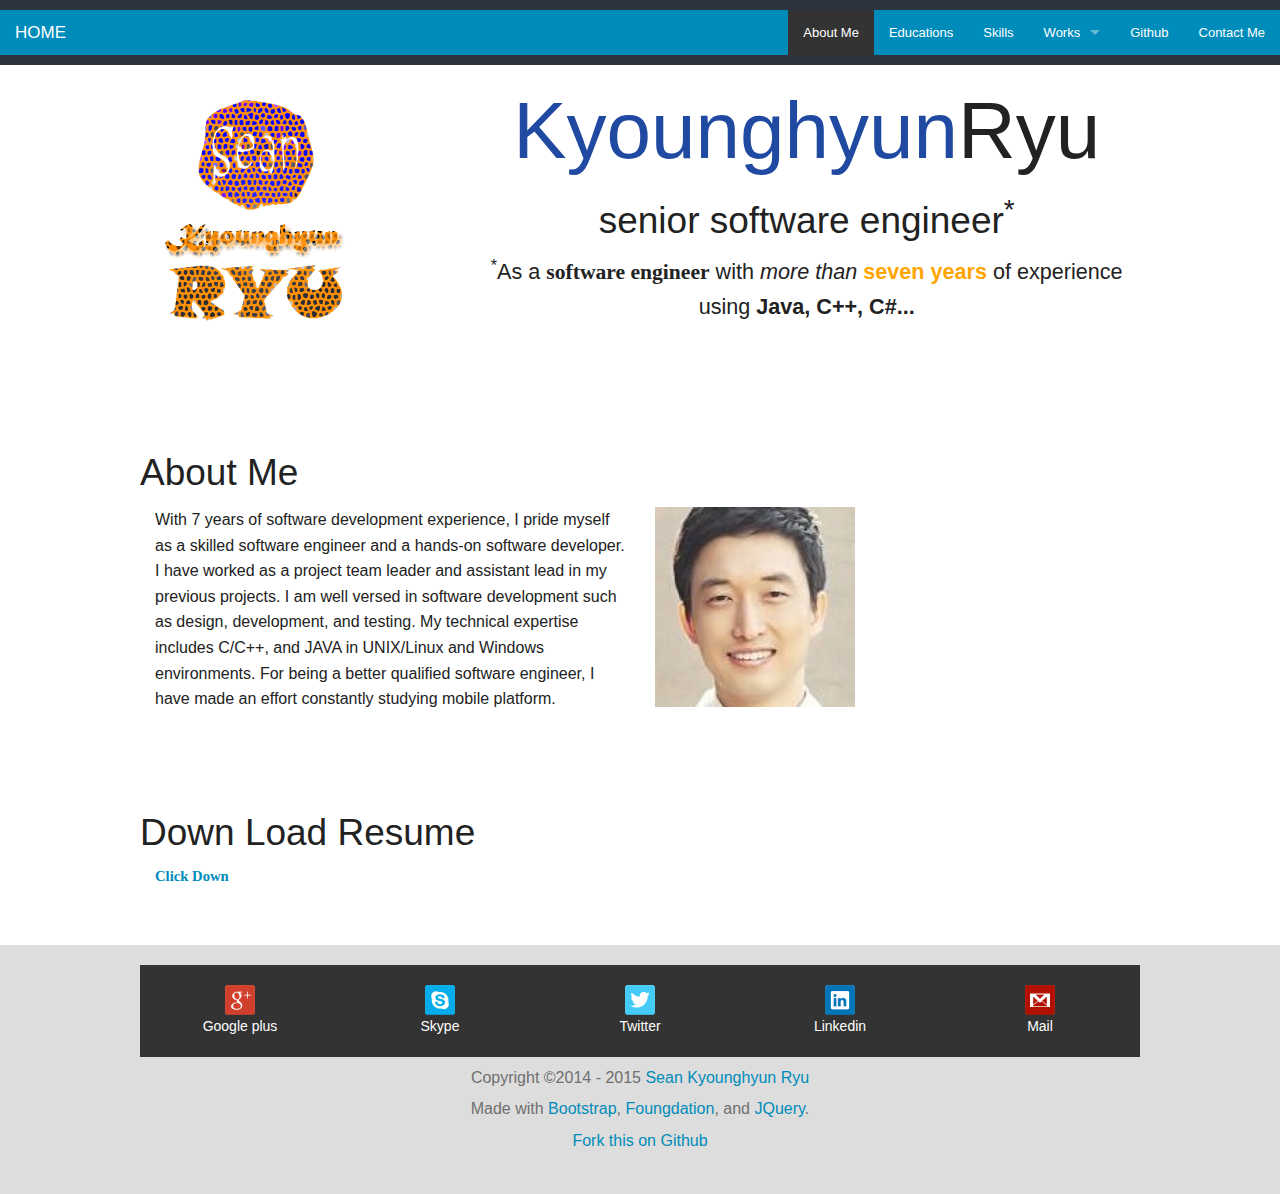
<file: WebContent/Bio.html>
﻿<!DOCTYPE html>
<html lang="en">
<!--
    File name : bio.html
    Author's name : Kyounghyun(Sean) Ryu
    Web	site name : portfolio.sean-k-ryu.com
    File description : This is main file
-->
<head>
    <meta charset="utf-8" />
    <meta name="viewport" content="width=device-width, initial-scale=1.0>" />
    <title>Portfolio of Sean Kyounghyun Ryu</title>
    <!-- CSS Section -->
    <link href="styles/normalize.css" rel="stylesheet" />
    <link href="styles/app.css" rel="stylesheet" />
    <link href="styles/foundation.css" rel="stylesheet" />
</head>
<body>
    <!-- Header -->
    <header id="header">
        <div class="container">
            <!-- Logo -->
            <!-- Navigation -->
            <nav class="top-bar" data-topbar role="navigation">
                <ul class="title-area">
                    <li class="name">
                        <h1><a href="index.html#home">HOME</a></h1>
                    </li>
                    <!-- Remove the class "menu-icon" to get rid of menu icon. Take out "Menu" to just have icon alone -->
                    <li class="toggle-topbar menu-icon"><a href="#"><span>Menu</span></a></li>
                </ul>
                <section class="top-bar-section">
                    <!-- Right Nav Section -->
                    <ul class="right">
                        <li class="active"><a href="#content" class="buttonNew">About Me</a></li>
                        <li class="name"><a href="index.html#education" class="buttonNew">Educations</a></li>
                        <li class="name"><a href="index.html#skills" class="buttonNew">Skills</a></li>
                        <li class="has-dropdown">
                            <a href="index.html#project" class="buttonNew">Works</a>
                            <ul class="dropdown">
                                <li><a href="index.html#project" class="buttonNew">Hydroelectric power plant control system</a></li>
                                <li class="buttonNew"><a href="index.html#project2">Human resource management system</a></li>
                                <li class="buttonNew"><a href="index.html#project3">Airline booking system</a></li>
                            </ul>
                        </li>
                        <li class="name"><a href="https://github.com/SEAN-KH-RYU/Portfolio" class="buttonNew">Github</a></li>
                        <li class="name"><a href="contact.html" class="buttonNew">Contact Me</a></li>
                    </ul>
                    <!-- Left Nav Section -->
                    <!--<ul class="left">
                        <li><a href="#">Left Nav Button</a></li>
                    </ul>
                    -->
                </section>
            </nav>
        </div>
    </header>
    <!-- #header -->
    <div id="home" class="row">
        <br /><br /><br />

        <aside class="large-4 small-6 columns">
            <img src="images/logo.png" />
        </aside>
        <header class="large-8 small-6 columns">
            <div class='jumbotron'>
                <h1>
                    <span class='highlight'>Kyounghyun</span>Ryu
                </h1>
                <h2>
                    senior software engineer<sup>*</sup>
                </h2>
                <h3>
                    <p class='explanation'>
                        <sup>*</sup>As a
                        <span class='guru'>software engineer</span>
                        with
                        <em>more than</em>
                        <span class='ninja'>seven years</span>
                        of experience using
                        <span class='robot-zombie'>Java, C++, C#...</span>
                    </p>
                </h3>
            </div>
        </header>
    </div>
    <div id="project" class="row">
        <br /><br /><br />

        <h2>About Me</h2>
        <aside id="project1" class="large-6 small-6 columns">
            <p>
                With 7 years of software development experience, I pride myself as a skilled software engineer and a hands-on software developer. I have worked as a project team leader and assistant lead in my previous projects. I am well versed in software development such as design, development, and testing. My technical expertise includes C/C++, and JAVA in UNIX/Linux and Windows environments. For being a better qualified software engineer, I have made an effort constantly studying mobile platform.
            </p>
        </aside>
        <header class="large-6 small-6 columns">
            <img src="images/me.jpg" alt="My image" height="150" width="200" />
        </header>
    </div>
    <div id="resume" class="row">
        <br /><br /><br />
        <h2>Down Load Resume</h2>
        <article class="large-12 columns">
            
                <p class=MsoNormal style='margin-right:-20.05pt;line-height:115%'>
                    <b>
                        <span lang=EN-US
                              style='font-size:11.0pt;line-height:115%;font-family:"Arial Black","sans-serif"'>
                            <a href="assets/Resume(Kyounghyun Ryu).pdf">Click Down</a>
                        </span>
                    </b>
                </p>
               
    </article>
    </div>
    <div id="contact" class='footer'>
        <div class='container'>
            <div class='row'>
                <div class='col-md-12'>
                    <div class="icon-bar five-up">
                        <a href="https://plus.google.com/u/0/102549438948363151377/posts" class="item">
                            <img src="images/googleplus.png" />
                            <label>Google plus</label>
                        </a>
                        <a href="skype:eva700ca?userinfo" class="item">
                            <img src="images/skype.png" />
                            <label>Skype</label>
                        </a>
                        <a href="https://twitter.com/share" class="item">
                            <img src="images/twitter.png" />
                            <label>Twitter</label>
                        </a>
                        <a href="https://ca.linkedin.com/in/SeanKRyu" class="item">
                            <img src="images/linkedin.png" />
                            <label>Linkedin</label>
                        </a>
                        <a href="mailto:sean.k.ryu@gmail.com.com" class=" item">
                            <img src="images/mail.png" />
                            <label>Mail</label>
                        </a>
                    </div>

                </div>

                <div class='col-md-12 ' align="center">
                    <p class='subheader'>
                        Copyright &copy;2014 - 2015
                        <a href='http://sean.kyounghyun.ryu.net'>Sean Kyounghyun Ryu</a>
                    </p>
                    <p class='subheader'>
                        Made with <a href="http://getbootstrap.com">Bootstrap</a>,
                        <a href="http://foundation.zurb.com/">Foungdation</a>, and
                        <a href="http://jquery.com/">JQuery</a>.
                    </p>
                    <p><a href="https://github.com/SEAN-KH-RYU/Portfolio">Fork this on Github</a></p>
                </div>
            </div>
        </div>
    </div>
    <!-- JavaScript Section -->
    <script src="Scripts/lib/jquery.js"></script>
    <script src="Scripts/lib/foundation.min.js"></script>
    <script>$(document).foundation();</script>
    <script src="Scripts/lib/app.js"></script>
</body>
</html>
</file>
<file: WebContent/styles/app.css>
﻿body {
    margin: 0;
}
/* HEADER */
#header {
	background: #2e343d;
	padding: 10px 0 10px;
	position: fixed;
	top: 0;
	left: 0;
	z-index: 1000;
	width: 100%;
}
.headroom {
    -webkit-animation-duration: .5s;
    animation-duration: .5s;
    -webkit-animation-fill-mode: both;
    animation-fill-mode: both;
}

@-webkit-keyframes slideInDown {
    0% {
        opacity: 0;
        -webkit-transform: translateY(-100%);
        transform: translateY(-100%);
    }

    100% {
        -webkit-transform: translateY(0);
        transform: translateY(0);
    }
}

@keyframes slideInDown {
    0% {
        opacity: 0;
        -webkit-transform: translateY(-100%);
        -ms-transform: translateY(-100%);
        transform: translateY(-100%);
    }

    100% {
        -webkit-transform: translateY(0);
        -ms-transform: translateY(0);
        transform: translateY(0);
    }
}

.headroom--pinned {
    -webkit-animation-name: slideInDown;
    animation-name: slideInDown;
}

@-webkit-keyframes slideOutUp {
    0% {
        -webkit-transform: translateY(0);
        transform: translateY(0);
    }

    100% {
        opacity: 0;
        -webkit-transform: translateY(-100%);
        transform: translateY(-100%);
    }
}

@keyframes slideOutUp {
    0% {
        -webkit-transform: translateY(0);
        -ms-transform: translateY(0);
        transform: translateY(0);
    }

    100% {
        opacity: 0;
        -webkit-transform: translateY(-100%);
        -ms-transform: translateY(-100%);
        transform: translateY(-100%);
    }
}

.headroom--unpinned {
    -webkit-animation-name: slideOutUp;
    animation-name: slideOutUp;
}

.jumbotron {
    text-align: center;
    background: none;
    border: none;
}

    .jumbotron h1 {
        font-size: 5em;
    }

        .jumbotron h1 .highlight {
            color: #2049a2;
        }

    .jumbotron .explanation {
        font-size: 0.8em;
    }

        .jumbotron .explanation .guru {
            font-weight: bold;
            font-family: "Times New Roman","Times","New York","Georgia","Garamond",serif;
        }

        .jumbotron .explanation .ninja {
            color: orange;
            font-weight: bold;
        }

        .jumbotron .explanation .robot-zombie {
            font-weight: bold;
        }

@media only screen and (max-width: 480px) {
    .jumbotron h1 {
        font-size: 1em;
        padding-top: 50px;
    }

    .jumbotron h2 {
        font-size: 0.5em;
    }
}

@media only screen and (min-width: 481px) and (max-width: 640px) {
    .jumbotron h1 {
        font-size: 2em;
        padding-top: 30px;
    }

    .jumbotron h2 {
        font-size: 1em;
    }
}
@media only screen and (min-width: 641px) and (max-width: 840px) {
    .jumbotron h1 {
        font-size: 2.5em;
        padding-top: 30px;
    }

    .jumbotron h2 {
        font-size: 1.5em;
    }
}
@media only screen and (min-width: 841px) and (max-width: 1024px) {
    .jumbotron h1 {
        font-size: 3.3em;
        padding-top: 30px;
    }

    .jumbotron h2 {
        font-size: 2.2em;
    }
}

#about p {
    font-size: 120%;
}

    #about p.last-para {
        font-size: 90%;
    }

#about img {
    margin: 0 0 20px 20px;
}

@media only screen and (max-width: 480px) {
    #about img {
        width: 40%;
    }
}

.screenshots {
    text-align: center;
}

    .screenshots img {
        margin: 10px 0;
    }

@media only screen and (max-width: 380px) {
    .screenshots img, .screenshots iframe {
        width: 100%;
    }

    .description img {
        width: 100%;
    }
}

.hero-unit {
    padding-top: 80px;
    padding-bottom: 30px;
}

h3, h4 {
    margin-top: 40px;
}

h5 {
    font-size: 16px;
}

.highlight {
    color: #2049A2;
}

h4, h5 {
    font-weight: bold;
}

    h4 a, h5 a {
        font-weight: normal;
        font-size: 90%;
    }

label {
    font-weight: bold;
}

footer, .footer {
    background: #ddd;
    margin-top: 40px;
    padding: 20px 0;
}
</file>
<file: WebContent/obj/Debug/Package/PackageTmp/styles/app.css>
﻿body {
    margin: 0;
}
/* HEADER */
#header {
	background: #2e343d;
	padding: 10px 0 10px;
	position: fixed;
	top: 0;
	left: 0;
	z-index: 1000;
	width: 100%;
}
.headroom {
    -webkit-animation-duration: .5s;
    animation-duration: .5s;
    -webkit-animation-fill-mode: both;
    animation-fill-mode: both;
}

@-webkit-keyframes slideInDown {
    0% {
        opacity: 0;
        -webkit-transform: translateY(-100%);
        transform: translateY(-100%);
    }

    100% {
        -webkit-transform: translateY(0);
        transform: translateY(0);
    }
}

@keyframes slideInDown {
    0% {
        opacity: 0;
        -webkit-transform: translateY(-100%);
        -ms-transform: translateY(-100%);
        transform: translateY(-100%);
    }

    100% {
        -webkit-transform: translateY(0);
        -ms-transform: translateY(0);
        transform: translateY(0);
    }
}

.headroom--pinned {
    -webkit-animation-name: slideInDown;
    animation-name: slideInDown;
}

@-webkit-keyframes slideOutUp {
    0% {
        -webkit-transform: translateY(0);
        transform: translateY(0);
    }

    100% {
        opacity: 0;
        -webkit-transform: translateY(-100%);
        transform: translateY(-100%);
    }
}

@keyframes slideOutUp {
    0% {
        -webkit-transform: translateY(0);
        -ms-transform: translateY(0);
        transform: translateY(0);
    }

    100% {
        opacity: 0;
        -webkit-transform: translateY(-100%);
        -ms-transform: translateY(-100%);
        transform: translateY(-100%);
    }
}

.headroom--unpinned {
    -webkit-animation-name: slideOutUp;
    animation-name: slideOutUp;
}

.jumbotron {
    text-align: center;
    background: none;
    border: none;
}

    .jumbotron h1 {
        font-size: 5em;
    }

        .jumbotron h1 .highlight {
            color: #2049a2;
        }

    .jumbotron .explanation {
        font-size: 0.8em;
    }

        .jumbotron .explanation .guru {
            font-weight: bold;
            font-family: "Times New Roman","Times","New York","Georgia","Garamond",serif;
        }

        .jumbotron .explanation .ninja {
            color: orange;
            font-weight: bold;
        }

        .jumbotron .explanation .robot-zombie {
            font-weight: bold;
        }

@media only screen and (max-width: 480px) {
    .jumbotron h1 {
        font-size: 1em;
        padding-top: 50px;
    }

    .jumbotron h2 {
        font-size: 0.5em;
    }
}

@media only screen and (min-width: 481px) and (max-width: 640px) {
    .jumbotron h1 {
        font-size: 2em;
        padding-top: 30px;
    }

    .jumbotron h2 {
        font-size: 1em;
    }
}
@media only screen and (min-width: 641px) and (max-width: 840px) {
    .jumbotron h1 {
        font-size: 2.5em;
        padding-top: 30px;
    }

    .jumbotron h2 {
        font-size: 1.5em;
    }
}
@media only screen and (min-width: 841px) and (max-width: 1024px) {
    .jumbotron h1 {
        font-size: 3.3em;
        padding-top: 30px;
    }

    .jumbotron h2 {
        font-size: 2.2em;
    }
}

#about p {
    font-size: 120%;
}

    #about p.last-para {
        font-size: 90%;
    }

#about img {
    margin: 0 0 20px 20px;
}

@media only screen and (max-width: 480px) {
    #about img {
        width: 40%;
    }
}

.screenshots {
    text-align: center;
}

    .screenshots img {
        margin: 10px 0;
    }

@media only screen and (max-width: 380px) {
    .screenshots img, .screenshots iframe {
        width: 100%;
    }

    .description img {
        width: 100%;
    }
}

.hero-unit {
    padding-top: 80px;
    padding-bottom: 30px;
}

h3, h4 {
    margin-top: 40px;
}

h5 {
    font-size: 16px;
}

.highlight {
    color: #2049A2;
}

h4, h5 {
    font-weight: bold;
}

    h4 a, h5 a {
        font-weight: normal;
        font-size: 90%;
    }

label {
    font-weight: bold;
}

footer, .footer {
    background: #ddd;
    margin-top: 40px;
    padding: 20px 0;
}
</file>
